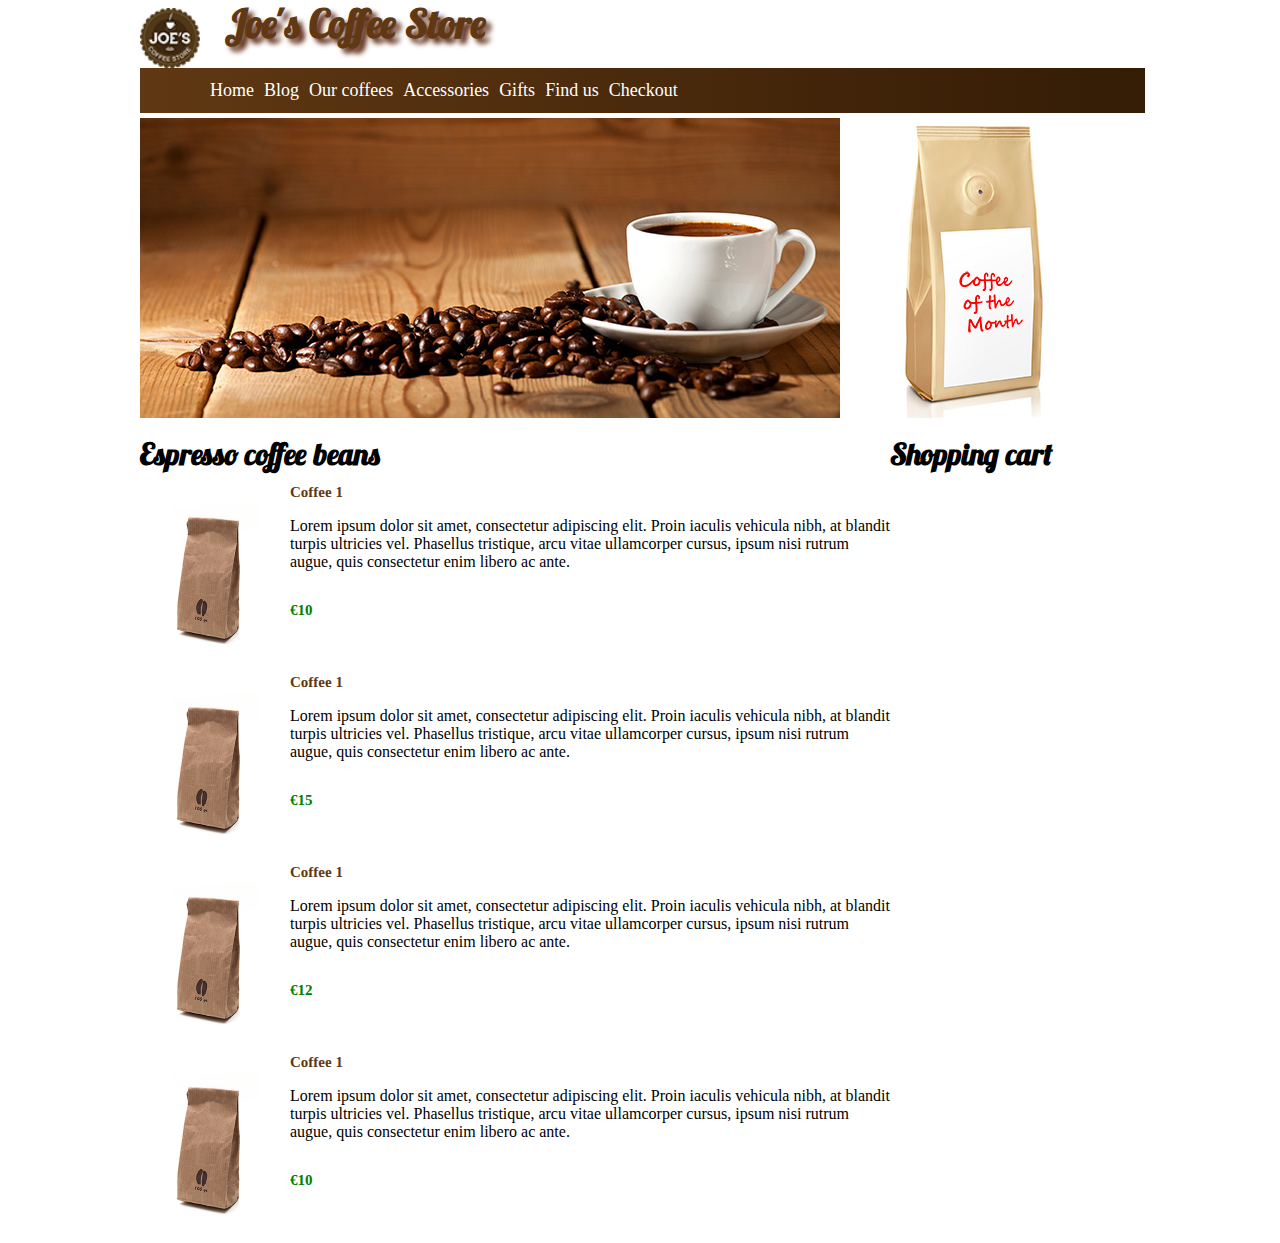
<file: allcoffees.html>
﻿<!DOCTYPE html>
<html xmlns="http://www.w3.org/1999/xhtml">
<head>
    <title>Welcome to Joe's Coffee Store!</title>
    <link rel="stylesheet" href="Styles/Layout.css" type="text/css" />
    <script src="scripts/dragAndDrop.js"></script>
</head>
<body>
    <header>
        <div>
            <a class="headerlogo" href="index.html">
                <img src="images/logo.png" />
            </a>
            <span id="headername">Joe's Coffee Store</span>
        </div>
    </header>

    <nav class="backgroundgradient">
        <ul>
            <li><a class="navlink" href="index.html">Home</a></li>
            <li><a class="navlink" href="blog.html">Blog</a></li>
            <li><a class="navlink" href="allcoffees.html">Our coffees</a></li>
            <li><a class="navlink" href="accessories.html">Accessories</a></li>
            <li><a class="navlink" href="Gifts.html">Gifts</a></li>
            <li><a class="navlink" href="findus.html">Find us</a></li>
            <li><a class="navlink" href="checkout.html">Checkout</a></li>

        </ul>
    </nav>

    <div id="welcomeimage">
        <img src="images/coffeeheader.jpg" />
    </div>
    <div id="coffeeofthemonth">
        <img src="images/cotm.jpg" />
    </div>

    <section class="allcoffees">
        <header class="blockheader">
            <span>Espresso coffee beans</span>
        </header>
        <article class="productarticlewide" id="coffee-1" data-price="10.00">
            <img id="coffee1" class="productarticlewidethumbnail" src="images/coffee/coffee1.jpg" />
            <div class="productarticlewidecontent">
                <header>
                    <span class="productarticlewidename">Coffee 1</span>
                </header>
                <p class="productarticlewidedescription">Lorem ipsum dolor sit amet, consectetur adipiscing elit. Proin iaculis vehicula nibh, at blandit turpis ultricies vel. Phasellus tristique, arcu vitae ullamcorper cursus, ipsum nisi rutrum augue, quis consectetur enim libero ac ante. </p>
                <p class="productarticlewideprice">€10</p>

            </div>
        </article>
        <article class="productarticlewide" id="coffee-2" data-price="15.00">
            <img id="coffee2" class="productarticlewidethumbnail" src="images/coffee/coffee1.jpg" />
            <div class="productarticlewidecontent">
                <header>
                    <span class="productarticlewidename">Coffee 1</span>
                </header>
                <p class="productarticlewidedescription">Lorem ipsum dolor sit amet, consectetur adipiscing elit. Proin iaculis vehicula nibh, at blandit turpis ultricies vel. Phasellus tristique, arcu vitae ullamcorper cursus, ipsum nisi rutrum augue, quis consectetur enim libero ac ante. </p>
                <p class="productarticlewideprice">€15</p>

            </div>
        </article>
        <article class="productarticlewide" id="coffee-3" data-price="12.00">
            <img id="coffee3" class="productarticlewidethumbnail" src="images/coffee/coffee1.jpg" />
            <div class="productarticlewidecontent">
                <header>
                    <span class="productarticlewidename">Coffee 1</span>
                </header>
                <p class="productarticlewidedescription">Lorem ipsum dolor sit amet, consectetur adipiscing elit. Proin iaculis vehicula nibh, at blandit turpis ultricies vel. Phasellus tristique, arcu vitae ullamcorper cursus, ipsum nisi rutrum augue, quis consectetur enim libero ac ante. </p>
                <p class="productarticlewideprice">€12</p>

            </div>
        </article>
        <article class="productarticlewide" id="coffee-4" data-price="10.00">
            <img id="coffee4" class="productarticlewidethumbnail" src="images/coffee/coffee1.jpg" />
            <div class="productarticlewidecontent">
                <header>
                    <span class="productarticlewidename">Coffee 1</span>
                </header>
                <p class="productarticlewidedescription">Lorem ipsum dolor sit amet, consectetur adipiscing elit. Proin iaculis vehicula nibh, at blandit turpis ultricies vel. Phasellus tristique, arcu vitae ullamcorper cursus, ipsum nisi rutrum augue, quis consectetur enim libero ac ante. </p>
                <p class="productarticlewideprice">€10</p>

            </div>
        </article>
    </section>
    <div id="shoppingcart">
        <header class="blockheader"><span>Shopping cart</span></header>
        <ul></ul>
    </div>

    <script>
    document.addEventListener("DOMContentLoaded", addDnDHandlers, false);
    </script>

</body>
</html>
</file>
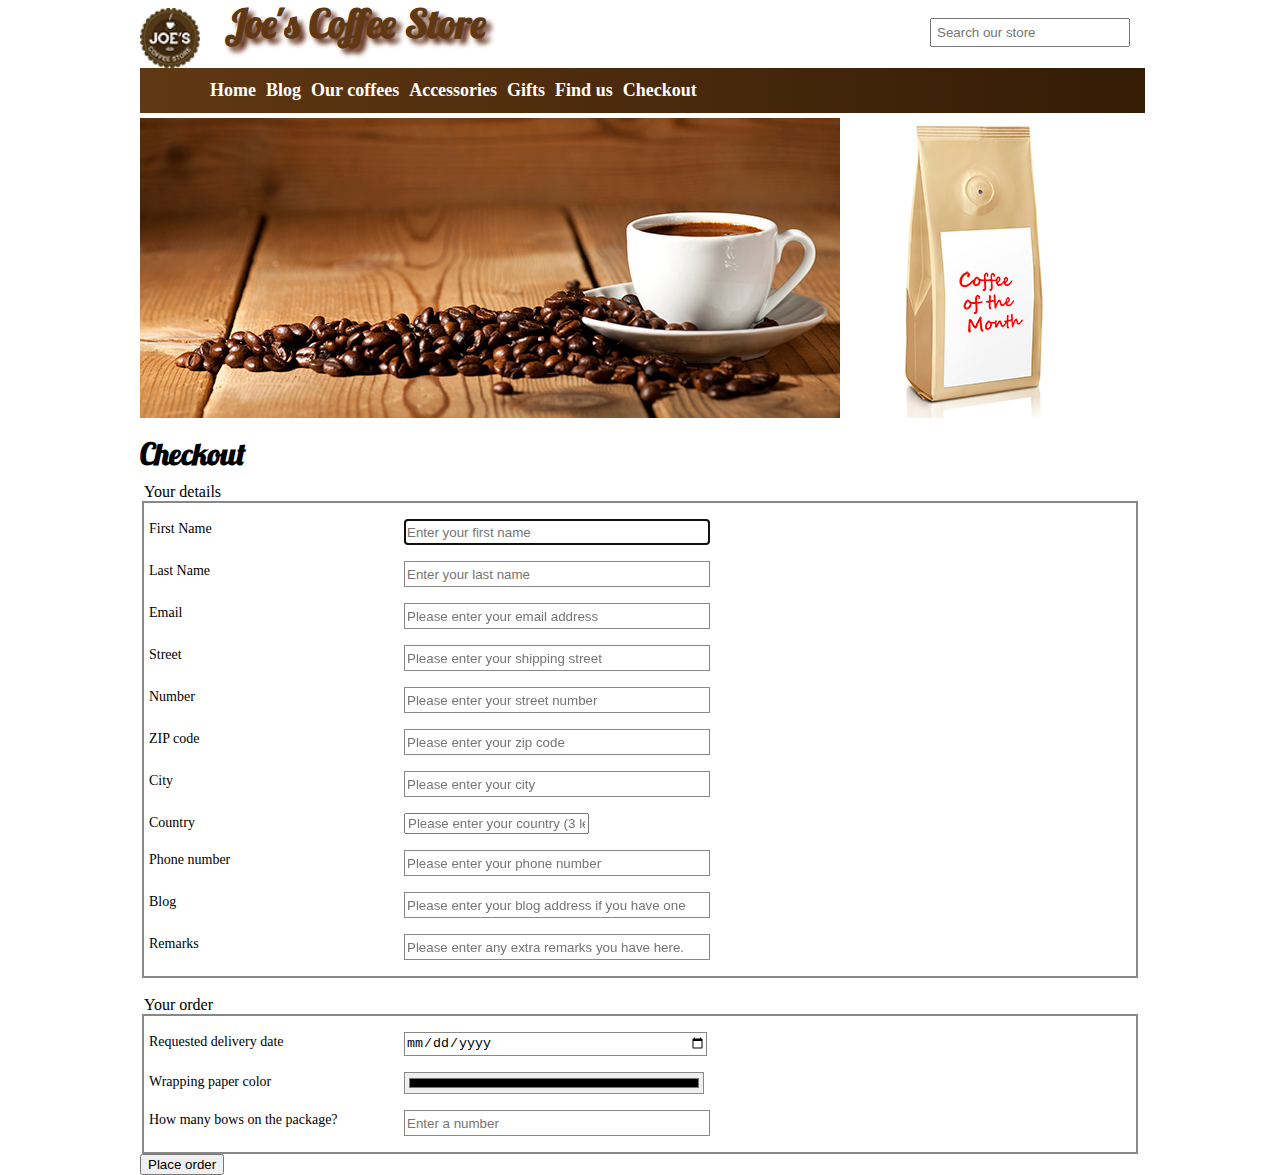
<file: checkout.html>
﻿<!DOCTYPE html>
<html xmlns="http://www.w3.org/1999/xhtml">
<head>
    <title>Welcome to Joe's Coffee Store!</title>
    <link rel="stylesheet" href="Styles/Layout.css" type="text/css" />
</head>
<body>
    <header>
        <div>
            <a class="headerlogo" href="index.html">
                <img src="images/logo.png" />
            </a>
            <span id="headername">Joe's Coffee Store</span>
            <input type="search" class="searchbox" placeholder="Search our store" />
        </div>
        <nav class="backgroundgradient">
            <ul>
                <li><a class="navlink" href="index.html">Home</a></li>
                <li><a class="navlink" href="blog.html">Blog</a></li>
                <li><a class="navlink" href="allcoffees.html">Our coffees</a></li>
                <li><a class="navlink" href="accessories.html">Accessories</a></li>
                <li><a class="navlink" href="Gifts.html">Gifts</a></li>
                <li><a class="navlink" href="findus.html">Find us</a></li>
                <li><a class="navlink" href="checkout.html">Checkout</a></li>

            </ul>
        </nav>
    </header>
    <div id="welcomeimage">
        <img src="images/coffeeheader.jpg" />
    </div>
    <div id="coffeeofthemonth">
        <img src="images/cotm.jpg" />
    </div>

    <section class="coffeedetails">
        <header class="blockheader">
            <span>Checkout</span>
        </header>
        <form id="mainForm" action="#" method="post">
            <fieldset class="box">
                <legend>Your details</legend>
                <div>
                    <p>
                        <label class="textlabel" for="firstNameInput">First Name</label>
                        <input id="firstNameInput" name="FirstName" type="text"
                               required="required" maxlength="30"
                               autofocus="autofocus"
                               placeholder="Enter your first name" class="textinput" />
                    </p>
                    <p>
                        <label class="textlabel" for="lastNameInput">Last Name</label>
                        <input id="lastNameInput" name="LastName" type="text" required="required"
                               placeholder="Enter your last name" class="textinput" size="10" maxlength="50" />
                    </p>
                    <p>
                        <label class="textlabel" for="emailInput">Email</label>
                        <input id="emailInput" name="Email" type="email" class="textinput"
                               required="required" placeholder="Please enter your email address" />
                    </p>

                    <p>
                        <label class="textlabel" for="streetInput">Street</label>
                        <input id="streetInput" name="Street" type="text" class="textinput"
                               required="required" placeholder="Please enter your shipping street" />
                    </p>

                    <p>
                        <label class="textlabel" for="numberInput">Number</label>
                        <input id="numberInput" name="Number" type="text" class="textinput"
                               required="required" placeholder="Please enter your street number" />
                    </p>

                    <p>
                        <label class="textlabel" for="zipInput">ZIP code</label>
                        <input id="zipInput" name="Zip" type="text" class="textinput"
                               required="required" placeholder="Please enter your zip code" />
                    </p>
                    <p>
                        <label class="textlabel" for="cityInput">City</label>
                        <input id="cityInput" name="City" type="text" class="textinput"
                               required="required" placeholder="Please enter your city" />
                    </p>
                    <p>
                        <label class="textlabel" for="countryInput">Country</label>
                        <input id="countryInput" name="Country" type="text" required="required"
                               placeholder="Please enter your country (3 letter code)" pattern="[a-za-z]{3}" />
                    </p>
                    <p>
                        <label class="textlabel" for="phoneInput">Phone number</label>
                        <input id="phoneInput" name="PhoneNumber" type="text" class="textinput"
                               required="required" placeholder="Please enter your phone number" />
                    </p>
                    <p>
                        <label class="textlabel" for="blogInput">Blog</label>
                        <input id="blogInput" name="Blog" type="url" class="textinput"
                               placeholder="Please enter your blog address if you have one" />
                    </p>
                    <p>
                        <label class="textlabel" for="remarkInput">Remarks</label>
                        <input id="remarkInput" name="PhoneNumber" type="text" class="textinput"
                               placeholder="Please enter any extra remarks you have here." />
                    </p>
                </div>
            </fieldset>
            <br />
            <fieldset class="box">
                <legend>Your order</legend>
                <div>
                    <p>
                        <label class="textlabel" for="deliveryDateInput">Requested delivery date</label>
                        <input id="deliveryDateInput" name="BirthDate" class="textinput"
                               type="date" placeholder="Enter a date" />
                    </p>
                    <p>
                        <label class="textlabel" for="colorInput">Wrapping paper color</label>
                        <input id="colorInput" name="Color" type="color" class="textinput"
                               placeholder="Select a color" />
                    </p>
                    <p>
                        <label class="textlabel" for="bowInput">How many bows on the package?</label>
                        <input id="bowInput" name="Bows" type="number" class="textinput"
                               required="required" placeholder="Enter a number" max="10" min="1" />
                    </p>
                </div>
            </fieldset>
            <input type="submit" class="submitbutton" value="Place order" />

        </form>
    </section>
</body>
</html>
</file>
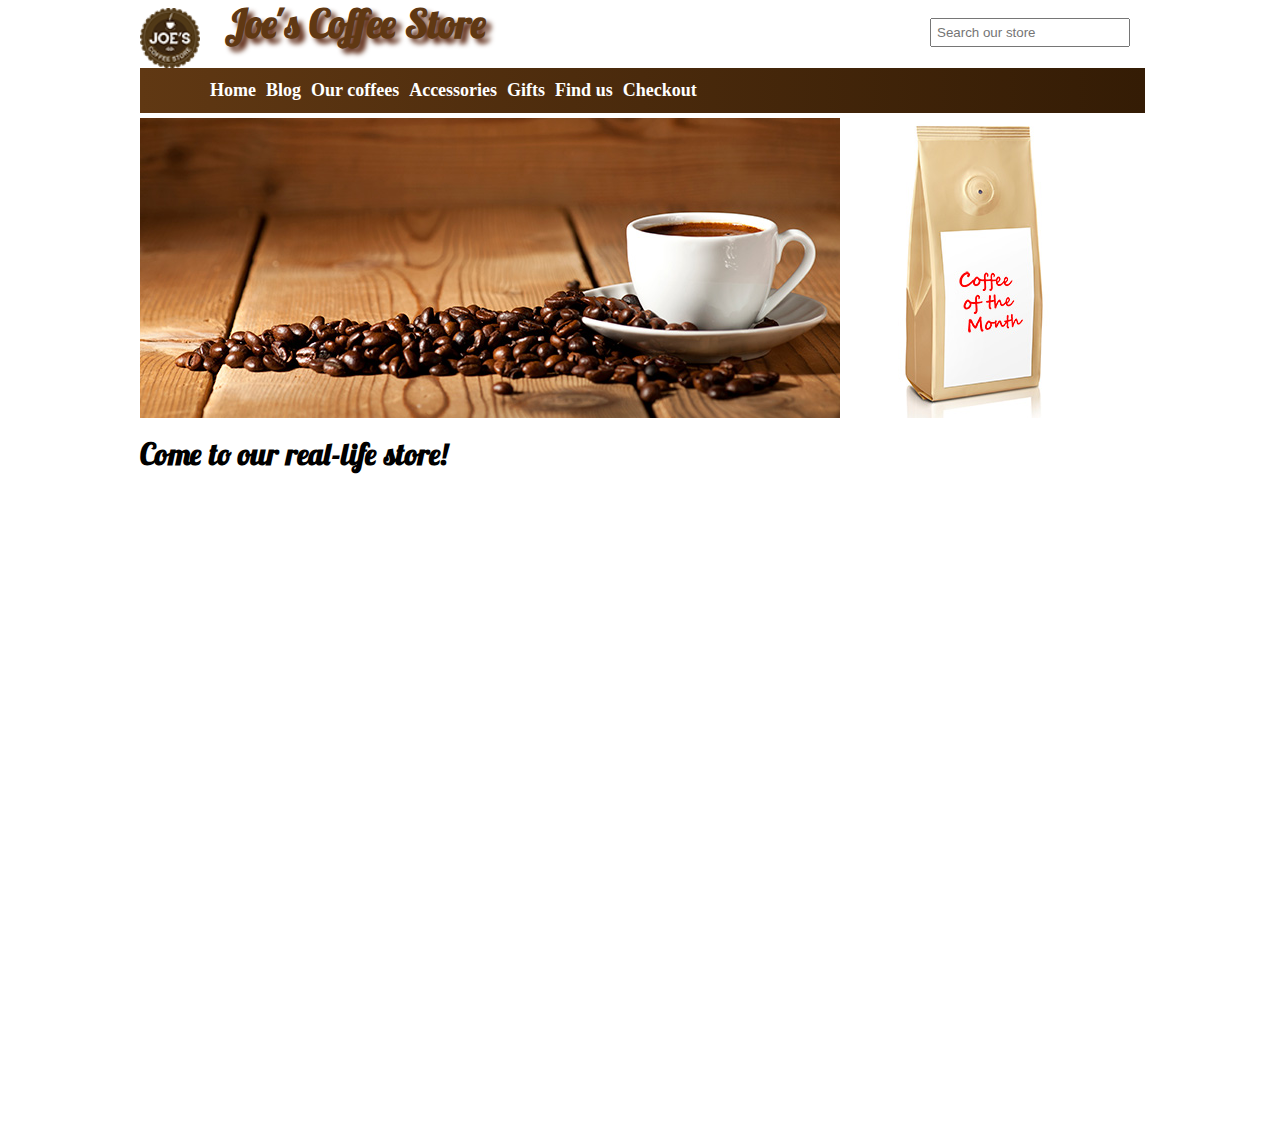
<file: findus.html>
﻿<!DOCTYPE html>
<html xmlns="http://www.w3.org/1999/xhtml">
<head>
    <title>Welcome to Joe's Coffee Store!</title>
    <link rel="stylesheet" href="Styles/Layout.css" type="text/css" />
    <script src="http://maps.google.se/maps/api/js?sensor=false"></script>
    <script src="scripts/geopositioning.js"></script>
</head>
<body>

    <header>
        <div>
            <a class="headerlogo" href="index.html">
                <img src="images/logo.png" />
            </a>
            <span id="headername">Joe's Coffee Store</span>
            <input type="search" class="searchbox" placeholder="Search our store" />
        </div>
        <nav class="backgroundgradient">
            <ul>
                <li><a class="navlink" href="index.html">Home</a></li>
                <li><a class="navlink" href="blog.html">Blog</a></li>
                <li><a class="navlink" href="allcoffees.html">Our coffees</a></li>
                <li><a class="navlink" href="accessories.html">Accessories</a></li>
                <li><a class="navlink" href="Gifts.html">Gifts</a></li>
                <li><a class="navlink" href="findus.html">Find us</a></li>
                <li><a class="navlink" href="checkout.html">Checkout</a></li>

            </ul>
        </nav>
    </header>
    <div id="welcomeimage">
        <img src="images/coffeeheader.jpg" />
    </div>
    <div id="coffeeofthemonth">
        <img src="images/cotm.jpg" />
    </div>

    <section class="maptostore">
        <header class="blockheader">
            <span>Come to our real-life store!</span>
        </header>

        <div id="map"></div>

        <div id="driving-directions"></div>

    </section>

    <script>
        document.addEventListener("DOMContentLoaded", createDrivingDirectionsMap, false);
    </script>

</body>
</html>
</file>
<file: Styles/Layout.css>
﻿body {
    width: 1000px;
    margin-left: auto;
    margin-right: auto;
    font-family: Verdana;
}

@font-face {
    font-family: headerfont;
    src: url('../fonts/Lobster_1.3.otf');
}


header {
    font-weight: bold;
}

.searchbox {
    float: right;
    padding: 5px;
    margin: 10px 10px;
    width: 200px;
}

.headerlogo {
    float: left;
    margin-right: 10px;
}

    .headerlogo > img {
        height: 60px;
        width: 60px;
    }

#headername {
    font-size: 40px;
    font-family: headerfont;
    text-shadow: 5px 5px 5px #5f2c17;
    color: #603813;
    padding: 15px;
    margin: 8px 0px;
    font-weight: bold;
}

nav {
    height: 45px;
    width: 100%;
    margin-bottom: 5px;
    margin-top: 20px;
    padding-left: 5px;
}

    nav ul {
        list-style: none;
        padding: 0px;
    }

        nav ul li {
            display: block;
        }

.backgroundgradient {
    background: -webkit-linear-gradient(left, #603813, #341c05); /* For Safari 5.1 to 6.0 */
    background: -o-linear-gradient(right, #603813, #341c05); /* For Opera 11.1 to 12.0 */
    background: -moz-linear-gradient(right, #603813, #341c05); /* For Firefox 3.6 to 15 */
    background: linear-gradient(to right, #603813, #341c05);
}


.navlink {
    height: 35px;
    margin-right: 10px;
    font-size: 18px;
    float: left;
    padding-top: 12px;
    color: white;
    text-decoration: none;
}

    .navlink.active {
    }

#welcomeimage {
    float: left;
    width: 700px;
}

#coffeeofthemonth {
    float: right;
    width: 290px;
}

#welcometext {
    float: left;
    width: 70%;
    font-size: 12px;
    margin-top: 20px;
    margin-bottom: 20px;
    -webkit-column-count: 2;
    column-count: 2;
}

    #welcometext > header {
        color: #603813;
        font-size: 15px;
        font-weight: bold;
        margin-bottom: 3px;
    }

#events {
    float: right;
    width: 30%;
    margin-top: 20px;
    margin-bottom: 20px;
}

    #events > header {
        margin-left: 10px;
        color: #603813;
        font-size: 15px;
        margin-bottom: 3px;
        font-weight: bold;
    }

    #events > ul {
        list-style: none;
    }

        #events > ul > li {
            margin-bottom: 3px;
        }

#bestsellers {
    height: 100%;
    width: 700px;
    float: left;
    margin-bottom: 20px;
}

    #bestsellers > header {
        color: #603813;
        font-size: 15px;
        font-weight: bold;
    }

.coffeebestsellers {
    /*height: 30px;
    line-height: 30px;*/
    float: left;
}

    .coffeebestsellers > header {
        background-color: #603813;
        color: white;
        padding-left: 10px;
    }

.accessoriesbestsellers {
    clear: both;
}

    .accessoriesbestsellers > header {
        height: 30px;
        line-height: 30px;
        background-color: #603813;
        color: white;
        padding-left: 10px;
    }

.productarticle {
    width: 200px;
    float: left;
    margin-left: 25px;
    margin-bottom: 10px;
}

.productarticlethumbnail {
    width: 100px;
    height: 150px;
}

.productarticlename {
    font-size: 15px;
    color: #603813;
    font-weight: bold;
}

.productarticleprice {
    font-size: 15px;
    color: green;
    font-weight: bold;
    padding-top: 15px;
}

.productarticlemoreinfo {
    font-size: 12px;
    color: #603813;
    margin-top: 5px;
}

.addtocartbutton {
    cursor: pointer;
    padding: 4px 25px;
    background: #603813;
    border: 1px solid #381f09;
    -moz-border-radius: 8px;
    -webkit-border-radius: 8px;
    border-radius: 8px;
    -webkit-box-shadow: 0 0 4px rgba(0,0,0, .75);
    -moz-box-shadow: 0 0 4px rgba(0,0,0, .75);
    box-shadow: 0 0 4px rgba(0,0,0, .75);
    color: #f3f3f3;
    font-size: 0.8em;
    width: 80px;
}

    .addtocartbutton:hover, .addtocartbutton:focus {
        background-color: #512c0a;
        -webkit-box-shadow: 0 0 1px rgba(0,0,0, .75);
        -moz-box-shadow: 0 0 1px rgba(0,0,0, .75);
        box-shadow: 0 0 1px rgba(0,0,0, .75);
    }


footer {
    clear: both;
    width: 100%;
    background-color: #5c5045;
    margin: 20px 0px 20px;
    padding: 5px;

}

.smalltext {
    font-size: 10px;
}


.blockheader {
    font-size: 30px;
    font-family: headerfont;
    margin-top: 20px;
    margin-bottom: 10px;
}

.productarticlewide {
    width: 100%;
    float: left;
}

.productarticlewidethumbnail {
    width: 100px;
    height: 150px;
    float: left;
    margin: 20px;
}

.productarticlewidecontent {
    width: 80%;
    float: right;
}

.productarticlewidedescription {
    text-wrap: normal;
}

.productarticlewidename {
    font-size: 15px;
    color: #603813;
    font-weight: bold;
    margin-top: 5px;
}

.productarticlewideprice {
    font-size: 15px;
    color: green;
    font-weight: bold;
    padding-top: 15px;
}

.allcoffees {
    float: left;
    width: 750px;
}

#shoppingcart {
    float: left;
    width: 175px;
}


.coffeedetails {
    float: left;
    width: 1000px;
}

.productarticlelargeimage {
    width: 200px;
    height: 300px;
    
}

.productarticlelargefigure {
    
    float: left;
    margin: 10px;
}

.productarticlecontent {
    width:75%;
    float: right;
}

.productarticledescription {
    text-wrap: normal;
}

.productarticleprice {
    font-size: 25px;
    color: green;
    font-weight: bold;
    padding-top: 15px;
}

.coffeevideoplayer {
    width:320px;
    height: 240px;
}

.maptostore {
    float: left;
    width: 1000px;
}

#map {
    float: left;
    width: 65%;
    height: 600px;
    margin: 25px;
}

#driving-directions {
    float: left;
}

.textlabel
{
	text-align: left;
	font-size: 14px;
	margin: 0px;
    display: block;
	width: 250px;
	padding: 2px 5px;
	float: left;
}

.textinput
{
	width: 300px;
	height: 22px;
	border: 1px solid #888888;
}

fieldset
{
	padding: 0px;
	border: none;
}

fieldset > div
{
	border: 2px solid #888888;
}

.submitbutton {


}
</file>
